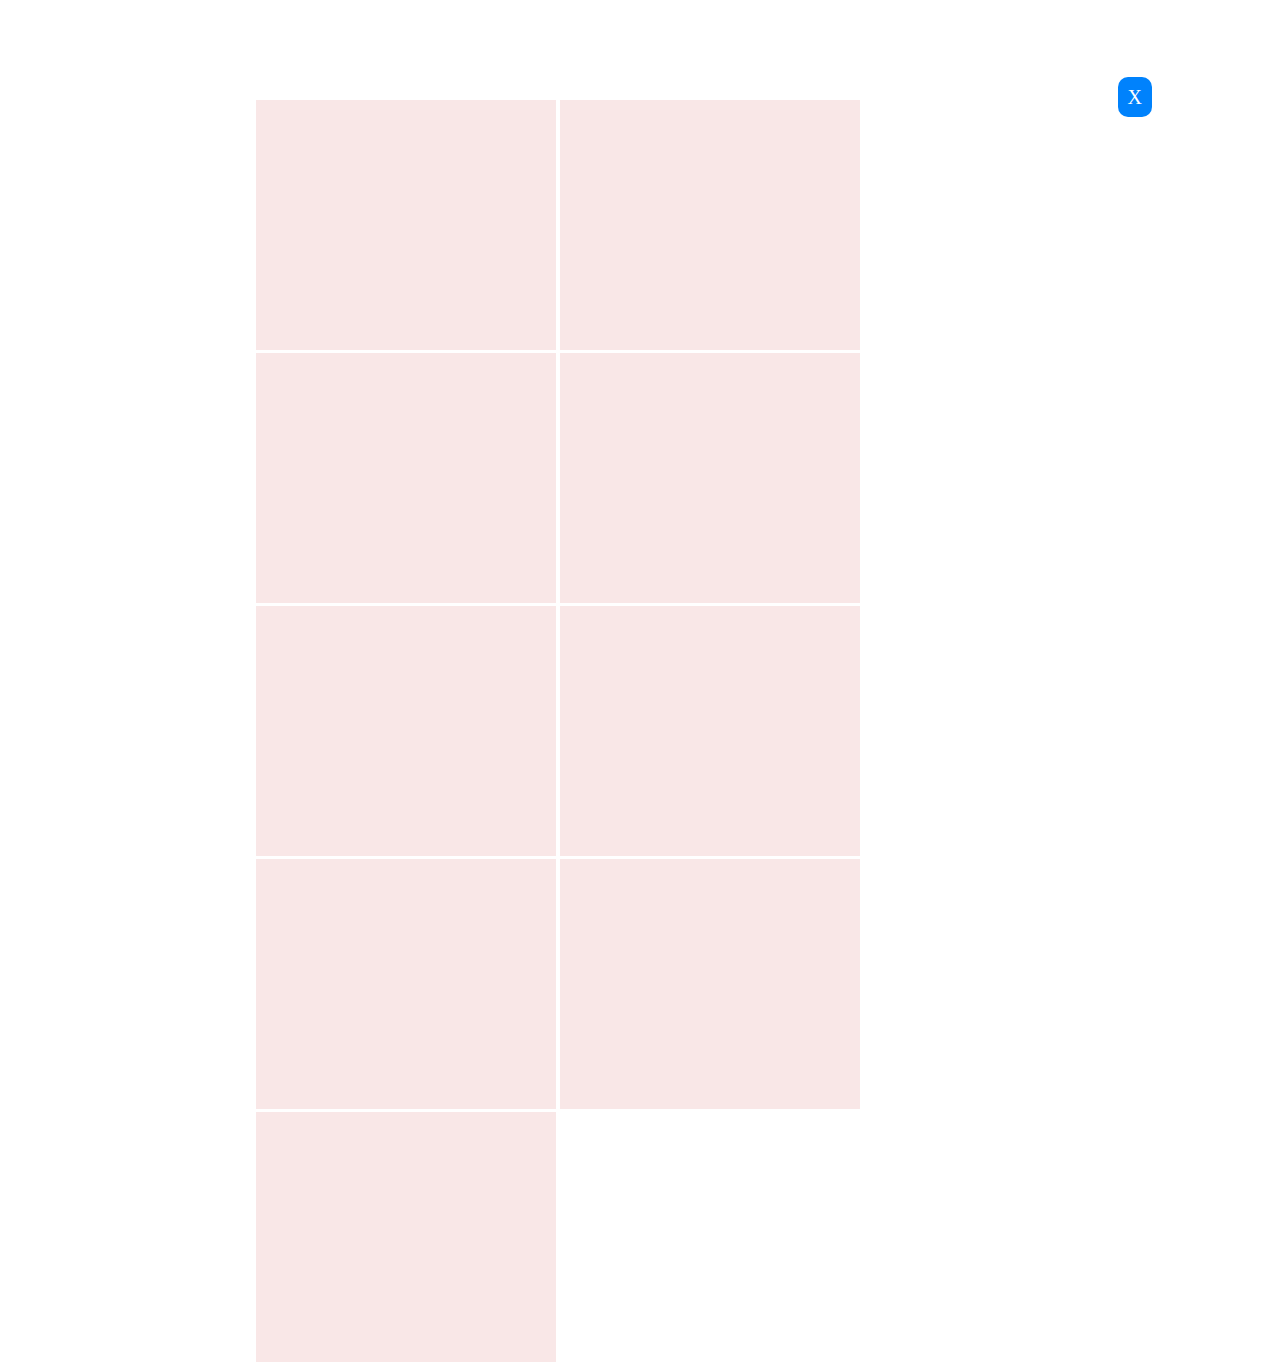
<file: library.html>
<!DOCTYPE html>
<html class="no-js">
    <head>
        <meta charset="utf-8">
        <title>&mdash; &bull; &diams; Hello &diams; &bull; &mdash;</title>
        <meta name="viewport" content="width=device-width, initial-scale=1">
        <link rel="stylesheet" type="text/css" href="css/style.css">
        <link rel="stylesheet" type="text/css" href="css/reset.css">
        
    </head>

    <body>
        
        <div class="background">
            <span><a href="index.html">X</a></span>
            <div id="frame">

                <iframe  src="http://online.fliphtml5.com/yjxc/ylcx/#p=1" frameborder="0" allowfullscreen allowtransparency></iframe>

                <iframe  src="http://online.fliphtml5.com/yjxc/wjhc/#p=1" frameborder="0" allowfullscreen allowtransparency></iframe>

                <iframe  src="http://online.fliphtml5.com/yjxc/sqwv/#p=1" frameborder="0" allowfullscreen allowtransparency></iframe>

                <iframe  src="http://online.fliphtml5.com/yjxc/hady/#p=1" frameborder="0" allowfullscreen allowtransparency></iframe>

                <iframe  src="http://online.fliphtml5.com/yjxc/kjcn/#p=1" frameborder="0" allowfullscreen allowtransparency></iframe>

                <iframe  src="http://online.fliphtml5.com/yjxc/qgyy/#p=1" frameborder="0" allowfullscreen allowtransparency></iframe>

                <iframe  src="http://online.fliphtml5.com/yjxc/uwfr/#p=1" frameborder="0" allowfullscreen allowtransparency></iframe>

                <iframe  src="http://online.fliphtml5.com/yjxc/nbce/#p=1" frameborder="0" allowfullscreen allowtransparency></iframe>

                <iframe  src="http://online.fliphtml5.com/yjxc/ndlx/#p=1" frameborder="0" allowfullscreen allowtransparency></iframe>

                
             <!-- <iframe src="https://www.google.com/maps/embed?pb=!1m10!1m8!1m3!1d18313635.91530166!2d-96.543663495142!3d37.589285584615794!3m2!1i1024!2i768!4f13.1!5e0!3m2!1sen!2sus!4v1455404724373" width="100%" height="300" frameborder="0" style="border:0" allowfullscreen></iframe> -->
            </div>
        </div>
    	<script src="https://ajax.googleapis.com/ajax/libs/jquery/2.2.0/jquery.min.js"></script>
    
    
    </body>
</html>
</file>
<file: css/style.css>
*{
	box-sizing: border-box;
}
body{
	width: 100%;
	margin: 0;
	padding: 0;
	background-color: #FFF;
}
video{
	position: relative;
	float: left;
    top: 0%;
    left: 0%;
    min-width: 100%;
    min-height: 100%;
    /*width: auto;*/
    /*height: auto;*/
    z-index: -100;
    opacity: 0.6;
    clear: both;
    visibility: visible;
    overflow: hidden;
}
#grand_parent{
	width: 100%;
	margin: 0 auto;
}
#parent{
	width: 100%;
	height: 100vh;
	margin: 0;
}
.child{ 
	float: left; 
	width: 50%; 
	height: 50%;
	display: block;
}
div #first{
	background-image: url(../img/mee.jpg);
	background-size: cover;
	background-position: calc(100%);
	background-repeat: no-repeat;
	cursor: pointer;
	opacity: 0.7;
}

div #second{
	background-image: url(../img/contact.jpg);
	background-size: cover;
	/*background-position: calc(100%);*/
	background-repeat: no-repeat;
	cursor: pointer;
}

div #third{
	background-image: url(../img/library1.jpg);
	background-size: cover;
	background-repeat: no-repeat;
	cursor: pointer;
}

div #fourth{
	background-image: url(../img/about.gif);
	background-size: cover;
	background-repeat: no-repeat;
	cursor: pointer;
}
section h2{
	font-size: 25px;
    text-align: center;
    width: 100%;
    text-transform: uppercase;
    display: inline-block;
    color: #FF0072;
    /*background-color: rgba(255, 255, 255, 0.1);*/
 	margin-top: 120px;
    font-weight: bold;
    transition: all 0.5s ease-in-out;
}
h2:hover{
	margin-top: 110px;
	color: #5A00FF;
	transition: all 0.2s ease-in-out;
}
a{
	text-decoration: none;
}
.back_one{
	background-image: url(../img/circle.gif);
	background-size: cover;
	background-position: calc(100%);
	background-repeat: no-repeat;
	cursor: pointer;
	/*border-radius: 30px;*/
}
.back_two{
	background-image: url(../img/find.gif);
	background-size: cover;
	background-position: calc(100%);
	background-repeat: no-repeat;
	cursor: pointer;
	/*border-radius: 30px;*/
}
.back_three{
	background-image: url(../img/harry.gif);
	background-size: cover;
	background-position: calc(100%);
	background-repeat: no-repeat;
	cursor: pointer;
	/*border-radius: 30px;*/
}
.back_four{
	background-image: url(../img/earth.gif);
	background-size: cover;
	background-position: calc(100%);
	background-repeat: no-repeat;
	cursor: pointer;
	/*border-radius: 30px;*/
}
/******************************************************/
/*==========find.html================*/
iframe{
	/*float: left;*/
	text-align: center;
	background-color: rgba(200, 15, 20, 0.1);
	/*max-width: 100%;*/
	min-width: 33.1%;
	height: 250px;
	/*opacity: ;*/
}
#frame{
	width: 60%;
	height: auto;
	margin: 0 auto;
	margin-top: 100px;
	/*background-color: white;*/
	/*z-index: -1;*/
	/*opacity: 0.6;*/
}

span a{
	padding: 10px;
	background-color: #0082FC;
	background-image: url(http://84d1f3.medialib.glogster.com/media/2a/2ac93e4794df70e25a729f08585c87ddc684c82db78b83fed6f297ca22a1e6a3/sexy-fairy-stars-twinkle-gif.gif);
	background-size: cover;
	font-size: 20px;
	border-radius: 10px;
	text-decoration: none;
	color: white;
	float: right;
	margin-right: 10%;
	margin-top: 6%;
	display: inline;
	clear: both;
	overflow: hidden;
	position: relative;
}
span a:hover{
	background-color: #F0D9D9;
	color: #580F0F;
	background-image: none;
}
.background{
	float: left;
	clear: both;
	overflow: hidden;
	display: inline-block;
	width: 100%;
	margin: 0 auto;
	min-height: 100vh;
	background-image: url(http://wallpoper.com/images/00/31/67/42/room-library_00316742.jpg);
	background-size: cover;
	-webkit-background-size: cover;
  	-moz-background-size: cover;
  	-o-background-size: cover;
	background-repeat: no-repeat;
	background-attachment: fixed;
}
/******************************************************/
/*==========responsiveness below================*/

@media all and (max-width: 1024px){
	.child h2{
		font-size: 20px;
	}
		div #first{
		background-image: url(../img/mee1.jpg);
		background-size: cover;
		background-repeat: no-repeat;
		cursor: pointer;
		background-position: calc(100%);
	}
	div #second{
		background-image: url(../img/contact2.jpg);
		background-size: cover;
		background-repeat: no-repeat;
		cursor: pointer;
		background-position: calc(100%);
	}
	div .fourth{
		background-image: url(../img/man.jpg);
		background-size: cover;
		background-repeat: no-repeat;
		cursor: pointer;
		background-position: calc(100%);
	}
	.back_one{
		background-image: url(../img/about1.gif);
		background-size: cover;
		background-position: calc(100%);
		background-repeat: no-repeat;
		cursor: pointer;
	}
	.back_two{
		background-image: url(../img/find.gif);
		background-size: cover;
		background-position: calc(100%);
		background-repeat: no-repeat;
		cursor: pointer;
	}
	.back_four{
		background-image: url(../img/2.jpg);
		background-size: cover;
		background-position: calc(100%);
		background-repeat: no-repeat;
		cursor: pointer;
	}
}

@media all and (max-width: 768px){
		.child h2{
		font-size: 18px;
	}
	div #first{
		background-image: url(../img/mee1.jpg);
		background-size: cover;
		background-repeat: no-repeat;
		cursor: pointer;
		background-position: calc(100%);
	}
	div #second{
		background-image: url(../img/contact2.jpg);
		background-size: cover;
		background-repeat: no-repeat;
		cursor: pointer;
		background-position: calc(100%);
	}
	div #fourth{
		background-image: url(../img/man.jpg);
		background-size: cover;
		background-repeat: no-repeat;
		cursor: pointer;
		background-position: calc(100%);
	}
}
/*************************find.html***********************/
</file>
